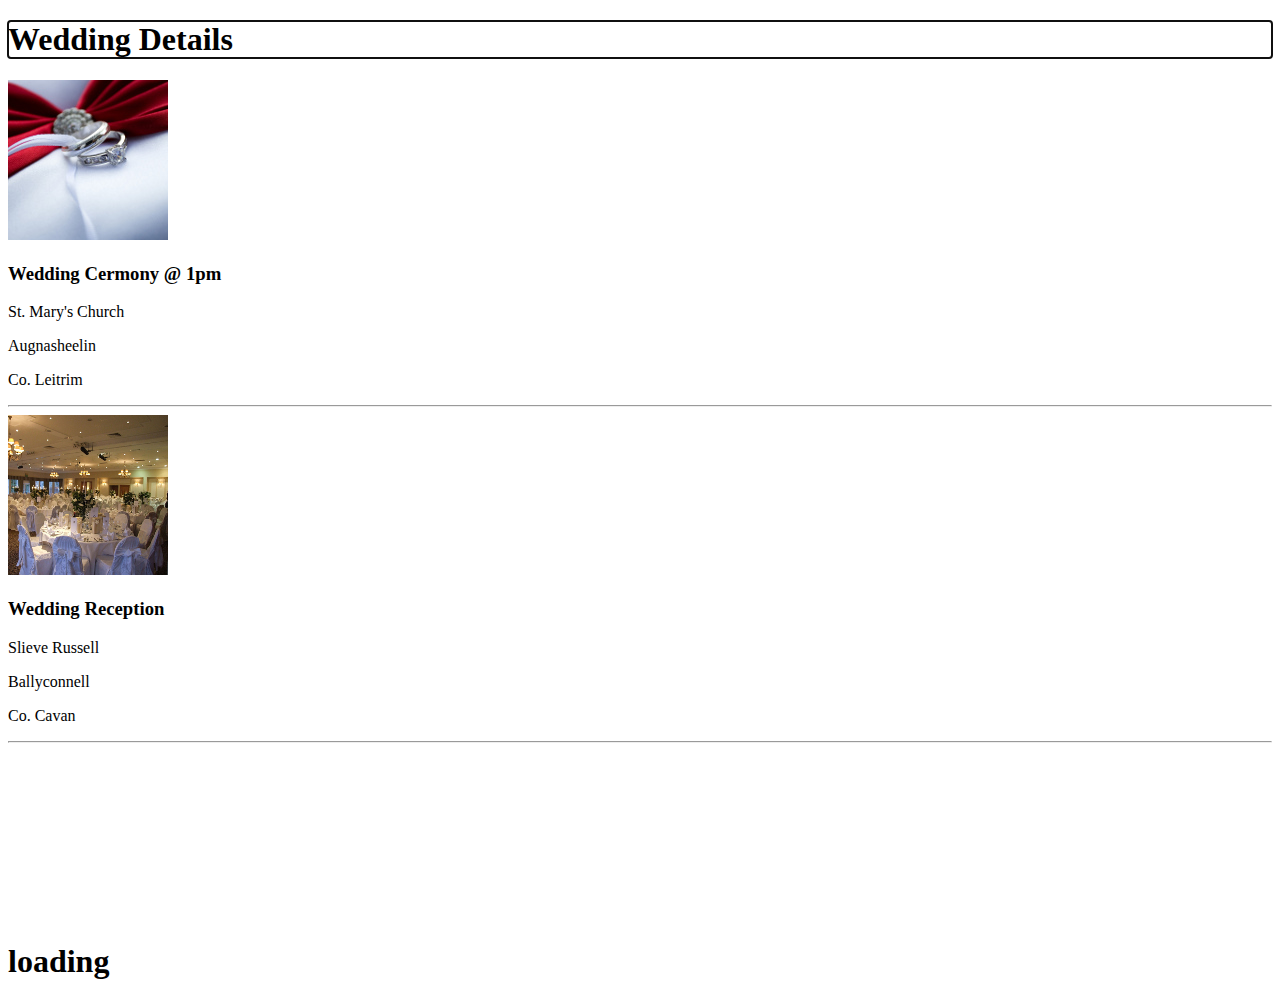
<file: details.html>
<!DOCTYPE HTML>
<html>
<head>
    <title>Claire McIntyre &amp; Tom�s Woods</title>
</head>
    
<body>

<div id="detailsPage" data-role="page" data-add-back-btn="true">
	<div data-role="header">
		<h1>Wedding Details</h1>
	</div>

    <div data-role="content"> 
        <div class="weddingItem">
            <img class="weddingPic" src="pics/Diamond_rings_photo_by_by_KellyB.jpg" />
            <div class="details">
                <h3>Wedding Cermony @ 1pm</h3>
                <p>St. Mary's Church</p>
                <p>Augnasheelin</p>
                <p>Co. Leitrim</p>
            </div>
        </div>
        <hr />
        <div class="weddingItem">
            <img class="weddingPic" src="pics/reception.png" />
            <div class="details">
                <h3>Wedding Reception</h3>
                <p>Slieve Russell</p>
                <p>Ballyconnell</p>
                <p>Co. Cavan</p>
            </div>
        </div>
        <hr />
    </div>
</div>
    <script src="js/jquery.js"></script>
    <script src="js/jquery.mobile-1.0rc1.min.js"></script>
</body>

</html>
</file>
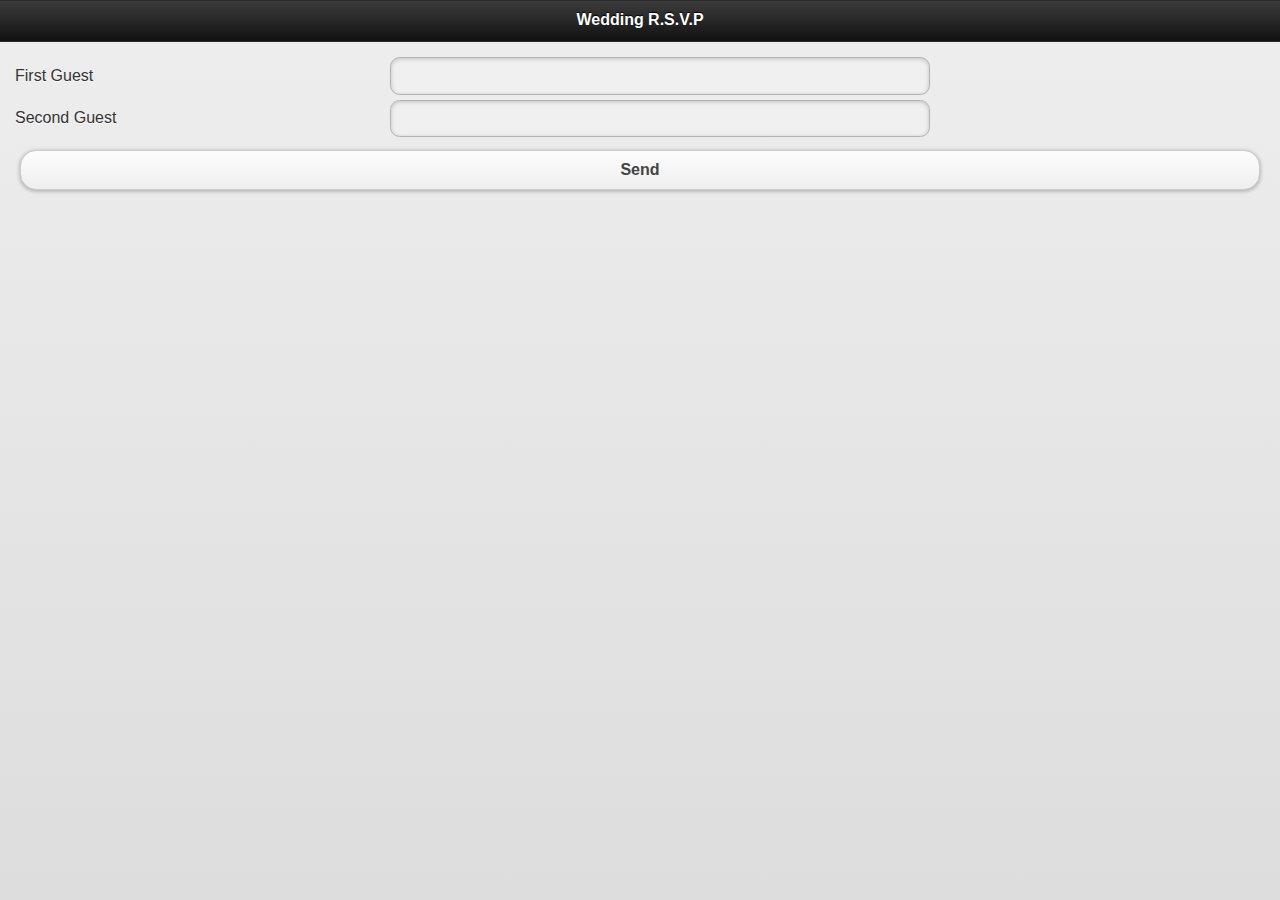
<file: rsvp.html>
<!DOCTYPE html>
<html>
<head>
    <title>Claire McIntyre &amp; Tom�s Woods</title>
    <link rel="stylesheet" href="css/jquery.mobile-1.0rc1.min.css" />
    <link rel="stylesheet" href="css/styles.css" />
</head>

<body>
    <div id="detailsPage" data-role="page" data-add-back-btn="true">
        <div data-role="header">
            <h1>Wedding R.S.V.P</h1>
        </div>
        <div data-role="content">
            <div class="formitem">
                <div class="frmlbl">First Guest</div>
                <div class="frmimput"><input type="text" name="firstperson" id="firstperson" /></div>
            </div>
            <div class="formitem">
                <div class="frmlbl">Second Guest</div>
                <div class="frmimput"><input type="text" name="secondperson" id="secondperson" /></div>
            </div>
            <div class="formsend">
                <input type="button" id="send" class="but" value="Send"/>
            </div>
        </div>
    </div>
    <script src="js/jquery.js"></script>
    <script src="js/jquery.mobile-1.0rc1.min.js"></script>
    <script type="text/javascript">
        $(document).ready(function () {
            $("#send").click(function () {
                var firstname = $('#firstperson').val();
                var secondname = $('#secondperson').val();
                var data = {};
                if (firstname) {
                    data.firstName = firstname;
                    if (secondname) {
                        data.secondName = secondname;
                    }
                    else {
                        data.secondName = " ";
                    }
                    $.post("http://www.tomaswoods.ie/Wedding/rsvp.ashx", data)
                   .done(function (data) {
                       $('#firstperson').val("");
                       $('#secondperson').val("");
                       alert(data);
                   })
                    .fail(function () {
                        alert("Error : RSVP has not been recieved, please try again.");
                    })
                }
            });
        });

    </script>

    </body>
</html>
</file>
<file: css/styles.css>
.weddingPic {
	float: left;
	padding-right: 10px;
	padding-bottom: 16px;
}

hr {
  border:none;
  border-top:1px dotted #2a2a2a;
  color:#fff;
  background-color:#fff;
  height:1px;
  width:100%;
}

.details{
    float:left;
}

.details h3{
    font-size:1em;
    margin-top:0;
    margin-bottom:5px;
}

.details p {    
    font-size:0.9em;
	margin-top: 0px;
	margin-bottom: 1px;
}

.weddingItem{
	clear: both;
    margin-bottom:5px;
}

.weddingItem img{
	width:80px;
}
.formitem{
    width:100%;
    display: table; 
    padding-bottom:5px;
}

.formsend{
    width:100%;
    display: table; 
}

.frmlbl{
    width:30%;
    display: table-cell;
}

.frmimput{
    display: table-cell;
}
</file>
